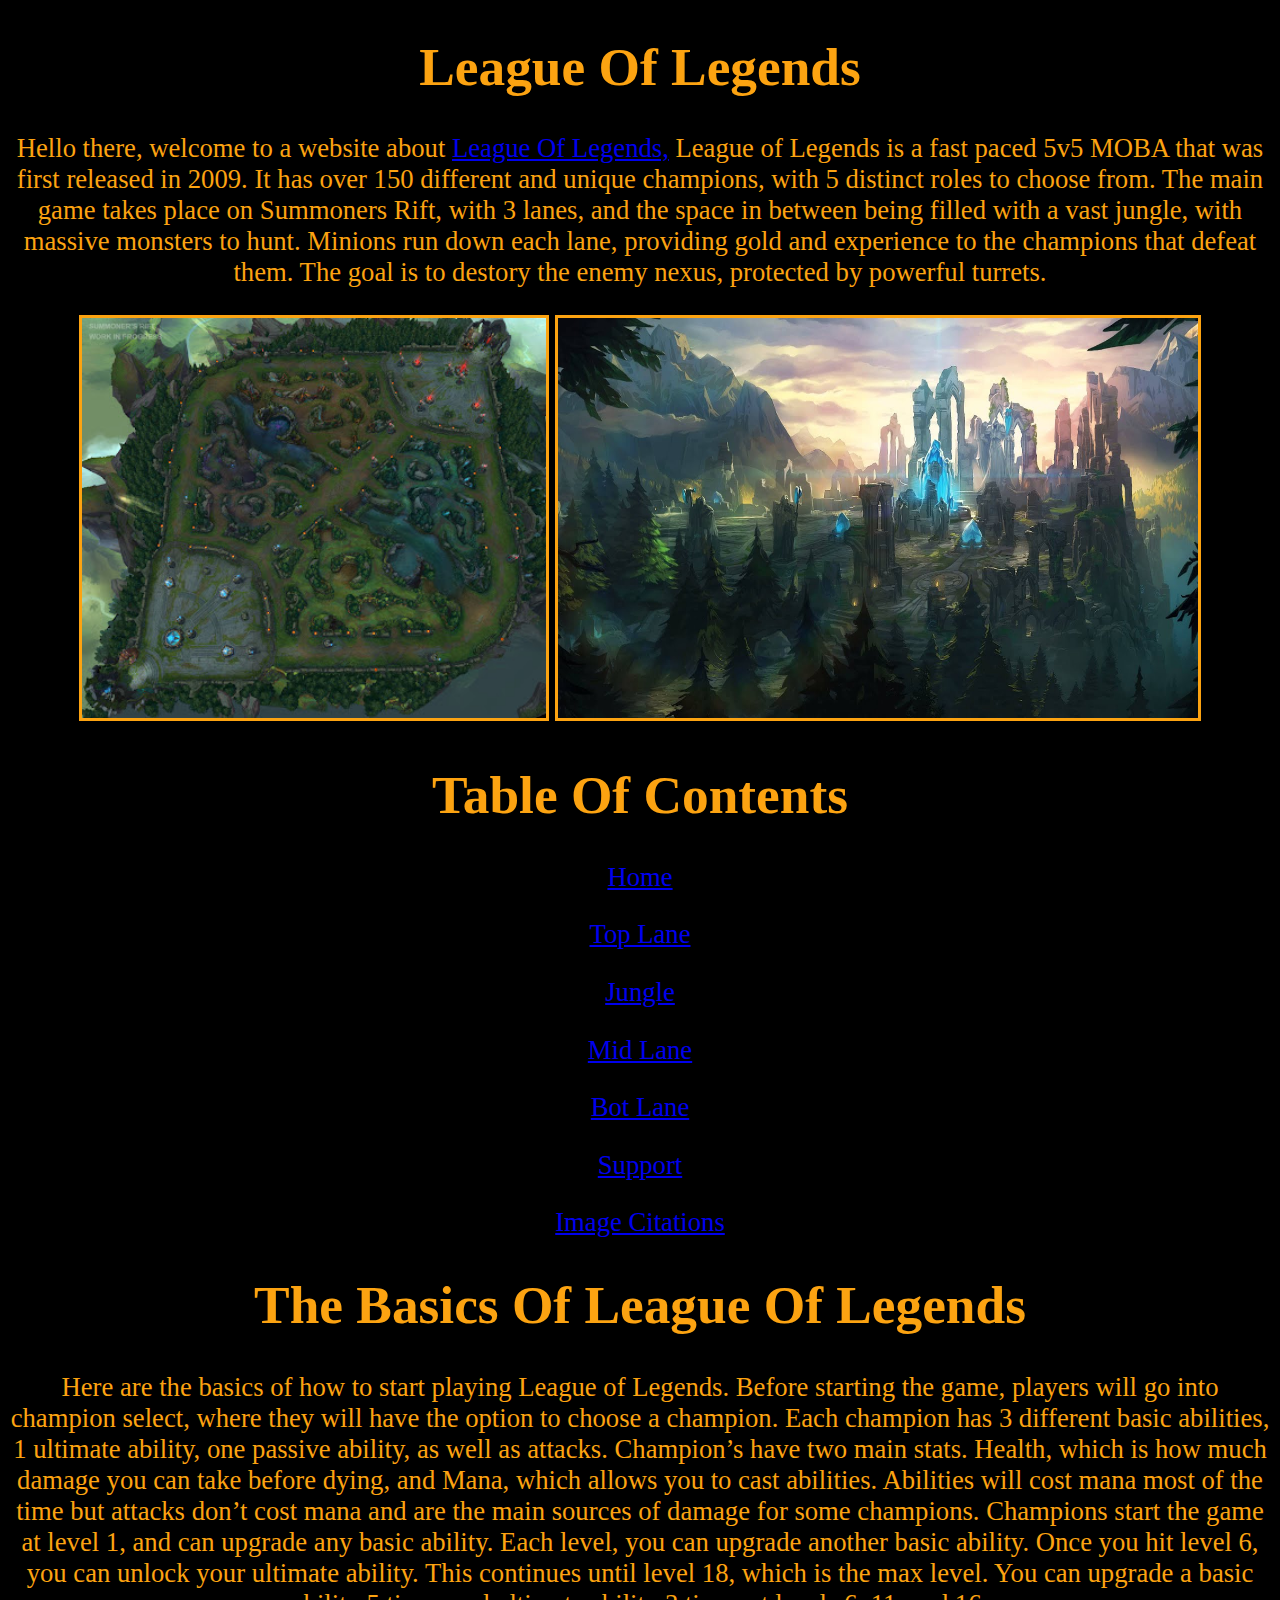
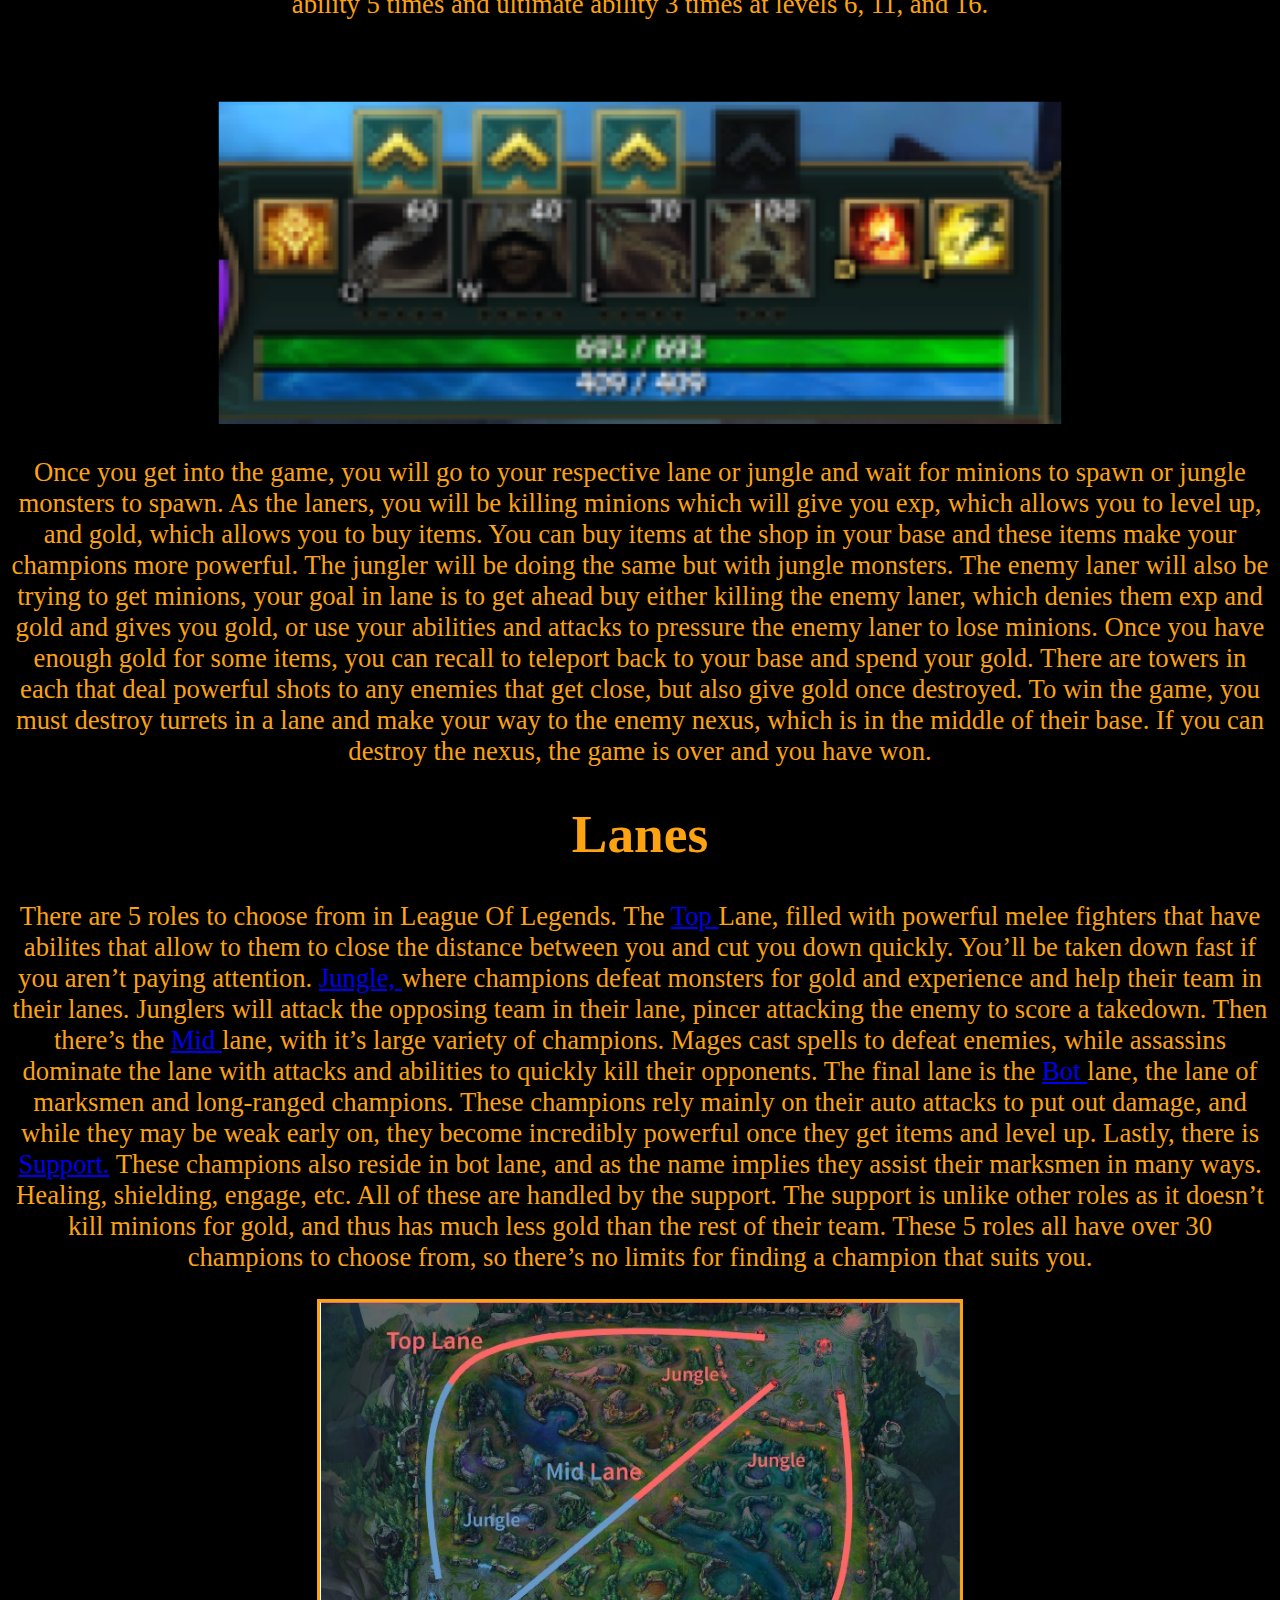
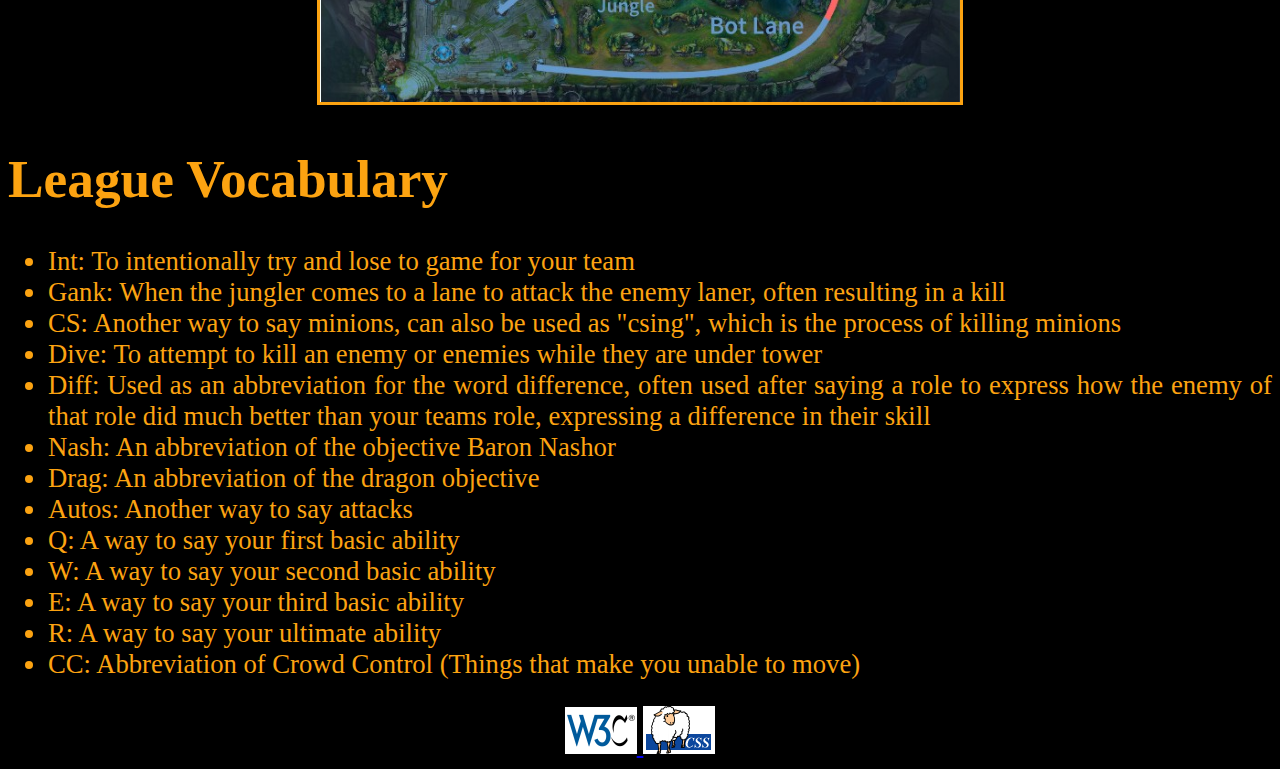
<file: index.html>
<!doctype html>
<html lang = "en">
	<head>
		<meta charset = "UTF-8">
		<title> League Of Legends </title>
		<link rel = "stylesheet" type = "text/css" href = "basic.css"/>
	</head>
	<body>
		<h1> League Of Legends</h1>
		<p> Hello there, welcome to a website about <a href = "https://www.leagueoflegends.com/"> League Of Legends,</a>  League of Legends is a fast paced 5v5 MOBA that was first released in 2009. It has over 150 different and unique champions, with 5 distinct roles to choose from. The main game takes place on Summoners Rift, with 3 lanes, and the space in between being filled with a vast jungle, with massive monsters to hunt. Minions run down each lane, providing gold and experience to the champions that defeat them. The goal is to destory the enemy nexus, protected by powerful turrets.</p>
		<!-- Linking the 2 images -->
		<img class = "rift" src = "summonersrift.jpg" alt = "Picture Of Summoners Rift In The Game" />
		<img class = "rift" src = "summonersrift2.jpg" alt = "Picture Of Summoners Rift Drawn" width = 640 />
		<!-- Table of contents in a side navbar -->
		<div id = "navbar">
			<h1 id = "contents"> Table Of Contents </h1> 
            <p class = "border"> <a class = "content" href = "index.html"> Home  </a> </p>
			<p class = "border"> <a class = "content" href = "top.html"> Top Lane  </a> </p>
			<p class = "border"> <a class = "content" href = "jungle.html"> Jungle </a> </p>
			<p class = "border"> <a class = "content" href = "mid.html"> Mid Lane  </a> </p>
			<p class = "border"> <a class = "content" href = "bot.html"> Bot Lane </a> </p>
			<p class = "border"> <a class = "content" href = "support.html"> Support </a> </p>
            <p class = "border"> <a class = "content" href = "cite.html"> Image Citations </a> </p>
		</div>
		<h1 id = "basics"> The Basics Of League Of Legends </h1>
		<p> Here are the basics of how to start playing League of Legends. Before starting the game, players will go into champion select, where they will have the option to choose a champion. Each champion has 3 different basic abilities, 1 ultimate ability, one passive ability, as well as attacks. Champion&rsquo;s have two main stats. Health, which is how much damage you can take before dying, and Mana, which allows you to cast abilities. Abilities will cost mana most of the time but attacks don&rsquo;t cost mana and are the main sources of damage for some champions. Champions start the game at level 1, and can upgrade any basic ability. Each level, you can upgrade another basic ability. Once you hit level 6, you can unlock your ultimate ability. This continues until level 18, which is the max level. You can upgrade a basic ability 5 times and ultimate ability 3 times at levels 6, 11, and 16. </p>
		<img src = "abilities1.png" alt = "Ingame picture of League of Legends Abilities"/>
		<p> Once you get into the game, you will go to your respective lane or jungle and wait for minions to spawn or jungle monsters to spawn. As the laners, you will be killing minions which will give you exp, which allows you to level up, and gold, which allows you to buy items. You can buy items at the shop in your base and these items make your champions more powerful. The jungler will be doing the same but with jungle monsters. The enemy laner will also be trying to get minions, your goal in lane is to get ahead buy either killing the enemy laner, which denies them exp and gold and gives you gold, or use your abilities and attacks to pressure the enemy laner to lose minions. Once you have enough gold for some items, you can recall to teleport back to your base and spend your gold. There are towers in each that deal powerful shots to any enemies that get close, but also give gold once destroyed. To win the game, you must destroy turrets in a lane and make your way to the enemy nexus, which is in the middle of their base. If you can destroy the nexus, the game is over and you have won. </p>
		<h1 id = "lanes"> Lanes </h1>
		<p> There are 5 roles to choose from in League Of Legends. The <a href="top.html"> Top </a> Lane, filled with powerful melee fighters that have abilites that allow to them to close the distance between you and cut you down quickly. You&rsquo;ll be taken down fast if you aren&rsquo;t paying attention. <a href="jungle.html"> Jungle, </a> where champions defeat monsters for gold and experience and help their team in their lanes. Junglers will attack the opposing team in their lane, pincer attacking the enemy to score a takedown. Then there&rsquo;s the <a href="mid.html"> Mid </a> lane, with it&rsquo;s large variety of champions. Mages cast spells to defeat enemies, while assassins dominate the lane with attacks and abilities to quickly kill their opponents. The final lane is the <a href="bot.html"> Bot </a> lane, the lane of marksmen and long-ranged champions. These champions rely mainly on their auto attacks to put out damage, and while they may be weak early on, they become incredibly powerful once they get items and level up. Lastly, there is <a href="support.html"> Support.</a> These champions also reside in bot lane, and as the name implies they assist their marksmen in many ways. Healing, shielding, engage, etc. All of these are handled by the support. The support is unlike other roles as it doesn&rsquo;t kill minions for gold, and thus has much less gold than the rest of their team. These 5 roles all have over 30 champions to choose from, so there&rsquo;s no limits for finding a champion that suits you. </p>
		<img class = "rift" src = "summonersriftlanes.jpeg" alt = "Picture of Summoners Rift with lanes drawn" />
		<h1 id = "vocab" class = "justify"> League Vocabulary </h1>
		<ul class = "justify">
			<li> Int: To intentionally try and lose to game for your team </li>
			<li> Gank: When the jungler comes to a lane to attack the enemy laner, often resulting in a kill </li>
			<li> CS: Another way to say minions, can also be used as "csing", which is the process of killing minions </li>
			<li> Dive: To attempt to kill an enemy or enemies while they are under tower </li>
			<li> Diff: Used as an abbreviation for the word difference, often used after saying a role to express how the enemy of that role did much better than your teams role, expressing a difference in their skill </li>
			<li> Nash: An abbreviation of the objective Baron Nashor</li>
			<li> Drag: An abbreviation of the dragon objective</li>
			<li> Autos: Another way to say attacks</li>
			<li> Q: A way to say your first basic ability</li>
			<li> W: A way to say your second basic ability</li>
			<li> E: A way to say your third basic ability</li>
			<li> R: A way to say your ultimate ability</li>
			<li> CC: Abbreviation of Crowd Control (Things that make you unable to move)</li>
		</ul>
		<!-- HTML and CSS Validator Links -->
		<a href="https://validator.w3.org/nu/?doc=https%3A%2F%2Fpercyzhao.github.io%2Fhome%2Findex.html">
			<img src = "w3c.png" alt = "HTMl 5 Validator"/>
		</a>
		<a href="http://jigsaw.w3.org/css-validator/validator?uri=https%3A%2F%2Fpercyzhao.github.io%2Fhome%2Fbasic.css">
			<img src = "css.png" alt = "CSS Validator" />
		</a>
    </body>
</html>
</file>
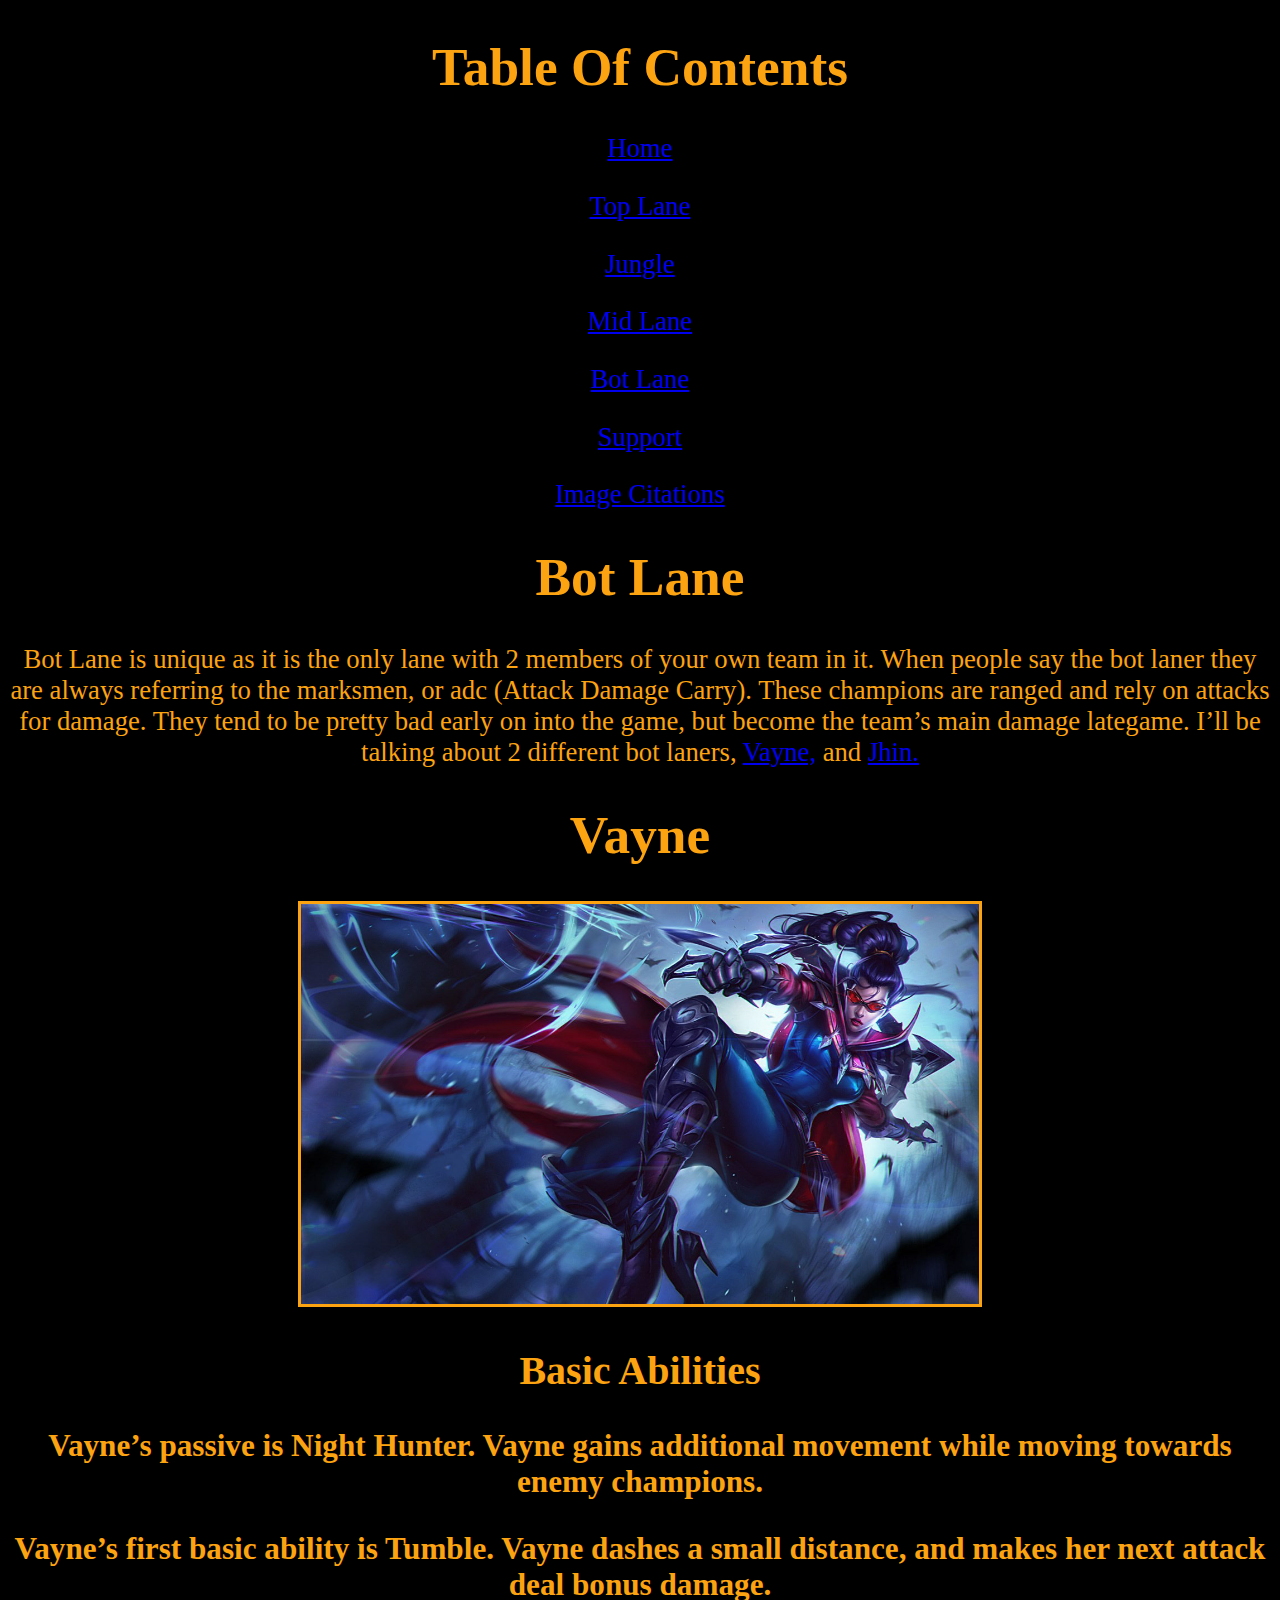
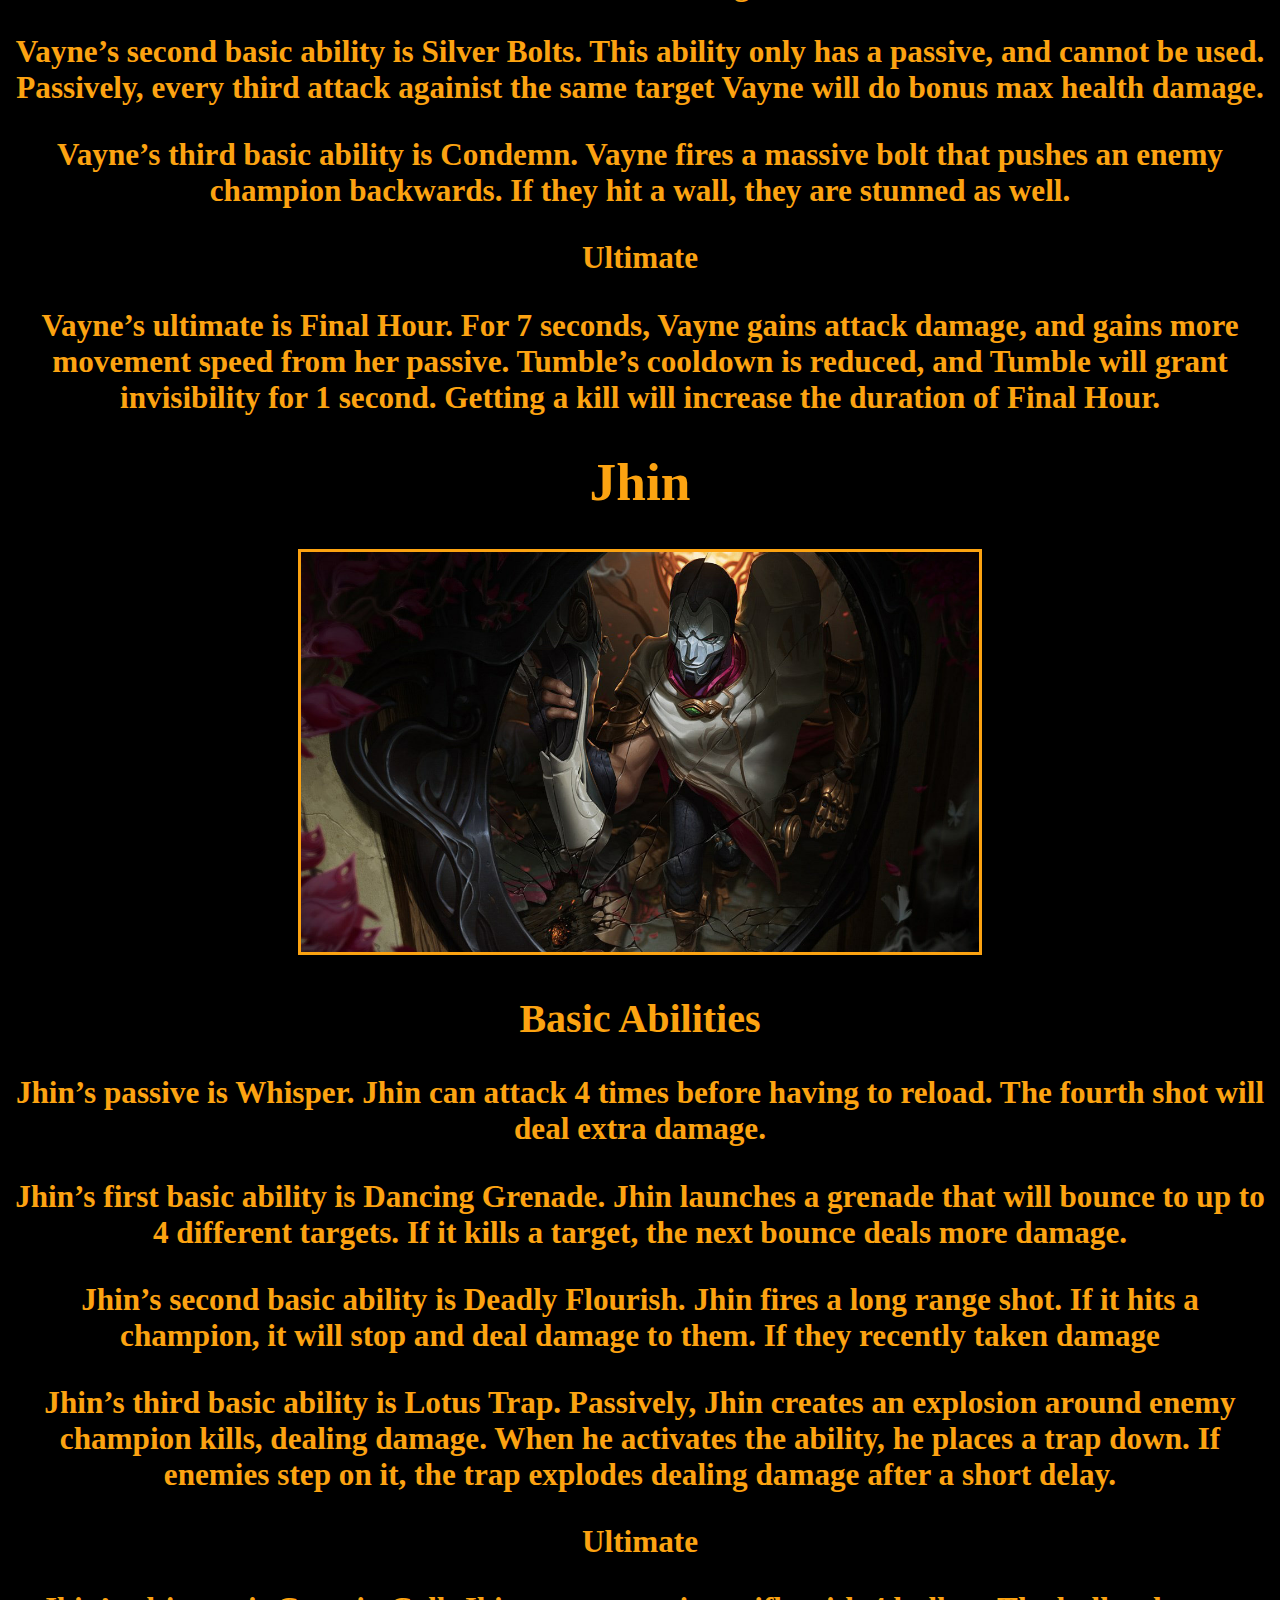
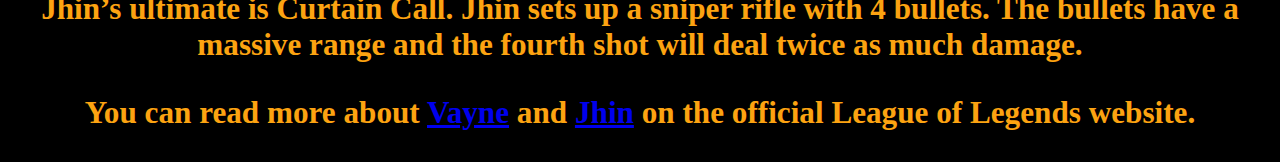
<file: bot.html>
<!doctype html>
<html lang = "en">
	<head>
		<meta charset = "UTF-8">
		<title> Bot Lane </title>
		<link rel = "stylesheet" type = "text/css" href = "basic.css"/>
	</head>
	<body>
        <!-- Table of contents in a side navbar -->
        <div id = "navbar">
			<h1 id = "contents"> Table Of Contents </h1> 
            <p class = "border"> <a class = "content" href = "index.html"> Home  </a> </p>
			<p class = "border"> <a class = "content" href = "top.html"> Top Lane  </a> </p>
			<p class = "border"> <a class = "content" href = "jungle.html"> Jungle </a> </p>
			<p class = "border"> <a class = "content" href = "mid.html"> Mid Lane  </a> </p>
			<p class = "border"> <a class = "content" href = "bot.html"> Bot Lane </a> </p>
			<p class = "border"> <a class = "content" href = "support.html"> Support </a> </p>
            <p class = "border"> <a class = "content" href = "cite.html"> Image Citations </a> </p>
		</div>
        <h1> Bot Lane </h1>
        <p> Bot Lane is unique as it is the only lane with 2 members of your own team in it. When people say the bot laner they are always referring to the marksmen, or adc (Attack Damage Carry). These champions are ranged and rely on attacks for damage. They tend to be pretty bad early on into the game, but become the team&rsquo;s main damage lategame. I&rsquo;ll be talking about 2 different bot laners, <a href = "#vayne"> Vayne,</a> and <a href = "#jhin"> Jhin.</a></p>
        <h1 id = "vayne"> Vayne</h1>
        <img class = "rift" src = "vayne.jpeg" alt = "Picture of the champion Vayne"/>
        <h2> Basic Abilities</h2>
        <h3>Vayne&rsquo;s passive is Night Hunter. Vayne gains additional movement while moving towards enemy champions.</h3>
        <h3>Vayne&rsquo;s first basic ability is Tumble. Vayne dashes a small distance, and makes her next attack deal bonus damage. </h3>
        <h3>Vayne&rsquo;s second basic ability is Silver Bolts. This ability only has a passive, and cannot be used. Passively, every third attack againist the same target Vayne will do bonus max health damage. </h3>
        <h3>Vayne&rsquo;s third basic ability is Condemn. Vayne fires a massive bolt that pushes an enemy champion backwards. If they hit a wall, they are stunned as well. </h3>
        <h3>Ultimate</h3>
        <h3>Vayne&rsquo;s ultimate is Final Hour. For 7 seconds, Vayne gains attack damage, and gains more movement speed from her passive. Tumble&rsquo;s cooldown is reduced, and Tumble will grant invisibility for 1 second. Getting a kill will increase the duration of Final Hour.</h3>
        <h1 id = "jhin"> Jhin</h1>
        <img class = "rift" src = "jhin.jpeg" alt = "Picture of the champion Jhin"/>
        <h2> Basic Abilities</h2>
        <h3> Jhin&rsquo;s passive is Whisper. Jhin can attack 4 times before having to reload. The fourth shot will deal extra damage. </h3>
        <h3> Jhin&rsquo;s first basic ability is Dancing Grenade. Jhin launches a grenade that will bounce to up to 4 different targets. If it kills a target, the next bounce deals more damage. </h3>
        <h3> Jhin&rsquo;s second basic ability is Deadly Flourish. Jhin fires a long range shot. If it hits a champion, it will stop and deal damage to them. If they recently taken damage</h3>
        <h3> Jhin&rsquo;s third basic ability is Lotus Trap. Passively, Jhin creates an explosion around enemy champion kills, dealing damage. When he activates the ability, he places a trap down. If enemies step on it, the trap explodes dealing damage after a short delay.</h3>
        <h3> Ultimate</h3>
        <h3>Jhin&rsquo;s ultimate is Curtain Call. Jhin sets up a sniper rifle with 4 bullets. The bullets have a massive range and the fourth shot will deal twice as much damage. </h3>
        <h3> You can read more about <a href = "https://www.leagueoflegends.com/en-gb/champions/vayne/"> Vayne</a> and <a href = "https://www.leagueoflegends.com/en-gb/champions/jhin/"> Jhin</a> on the official League of Legends website. </h3>
    </body>
</html>
</file>
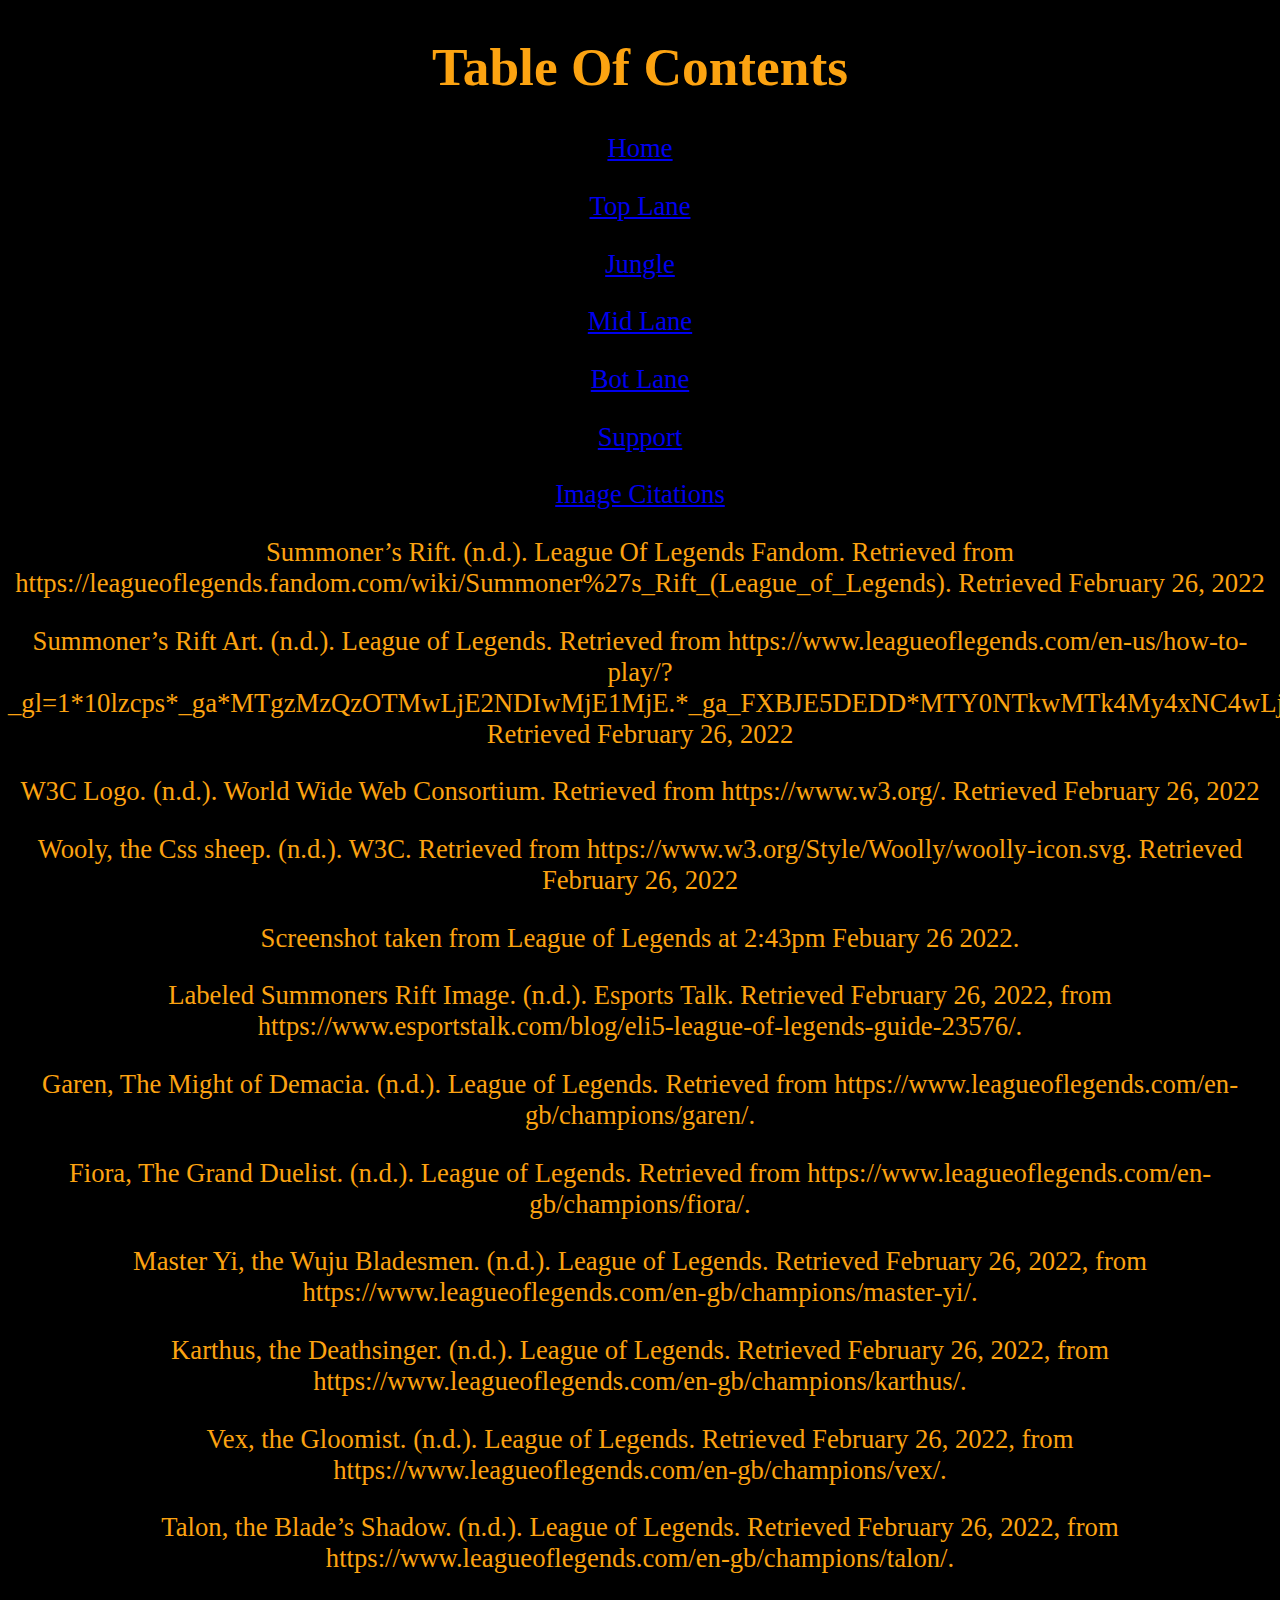
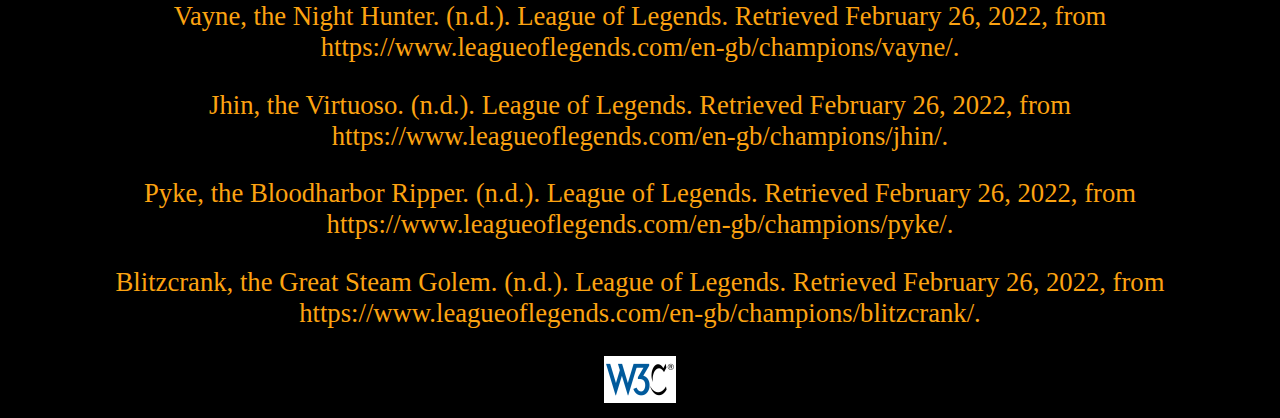
<file: cite.html>
<!doctype html>
<html lang = "en">
	<head>
		<meta charset = "UTF-8">
		<title> Image Citations </title>
		<link rel = "stylesheet" type = "text/css" href = "basic.css"/>
	</head>
    <body>
        <!-- Table of contents in a side navbar -->
        <div id = "navbar">
			<h1 id = "contents"> Table Of Contents </h1> 
            <p class = "border"> <a class = "content" href = "index.html"> Home  </a> </p>
			<p class = "border"> <a class = "content" href = "top.html"> Top Lane  </a> </p>
			<p class = "border"> <a class = "content" href = "jungle.html"> Jungle </a> </p>
			<p class = "border"> <a class = "content" href = "mid.html"> Mid Lane  </a> </p>
			<p class = "border"> <a class = "content" href = "bot.html"> Bot Lane </a> </p>
			<p class = "border"> <a class = "content" href = "support.html"> Support </a> </p>
            <p class = "border"> <a class = "content" href = "cite.html"> Image Citations </a> </p>
		</div>
        <!-- Citations -->
        <p class = "cite">Summoner&rsquo;s Rift. (n.d.). League Of Legends Fandom. Retrieved from https://leagueoflegends.fandom.com/wiki/Summoner%27s_Rift_(League_of_Legends). Retrieved February 26, 2022 </p>
		<p class = "cite">Summoner&rsquo;s Rift Art. (n.d.). League of Legends. Retrieved from https://www.leagueoflegends.com/en-us/how-to-play/?_gl=1*10lzcps*_ga*MTgzMzQzOTMwLjE2NDIwMjE1MjE.*_ga_FXBJE5DEDD*MTY0NTkwMTk4My4xNC4wLjE2NDU5MDE5ODMuNjA. Retrieved February 26, 2022  </p>
        <p class = "cite">W3C Logo. (n.d.). World Wide Web Consortium. Retrieved from https://www.w3.org/. Retrieved February 26, 2022</p>
        <p class = "cite">Wooly, the Css sheep. (n.d.). W3C. Retrieved from https://www.w3.org/Style/Woolly/woolly-icon.svg. Retrieved February 26, 2022 </p>
        <p class = "cite"> Screenshot taken from League of Legends at 2:43pm Febuary 26 2022.</p>
        <p class = "cite">Labeled Summoners Rift Image. (n.d.). Esports Talk. Retrieved February 26, 2022, from https://www.esportstalk.com/blog/eli5-league-of-legends-guide-23576/. </p>
        <p class = "cite">Garen, The Might of Demacia. (n.d.). League of Legends. Retrieved from https://www.leagueoflegends.com/en-gb/champions/garen/. </p>
        <p class = "cite">Fiora, The Grand Duelist. (n.d.). League of Legends. Retrieved from https://www.leagueoflegends.com/en-gb/champions/fiora/. </p>
        <p class = "cite"> Master Yi, the Wuju Bladesmen. (n.d.). League of Legends. Retrieved February 26, 2022, from https://www.leagueoflegends.com/en-gb/champions/master-yi/. </p>
        <p class = "cite">Karthus, the Deathsinger. (n.d.). League of Legends. Retrieved February 26, 2022, from https://www.leagueoflegends.com/en-gb/champions/karthus/. </p>
        <p class = "cite">Vex, the Gloomist. (n.d.). League of Legends. Retrieved February 26, 2022, from https://www.leagueoflegends.com/en-gb/champions/vex/. </p>
        <p class = "cite">Talon, the Blade&rsquo;s Shadow. (n.d.). League of Legends. Retrieved February 26, 2022, from https://www.leagueoflegends.com/en-gb/champions/talon/. </p>
        <p class = "cite">Vayne, the Night Hunter. (n.d.). League of Legends. Retrieved February 26, 2022, from https://www.leagueoflegends.com/en-gb/champions/vayne/. </p>
        <p class = "cite">Jhin, the Virtuoso. (n.d.). League of Legends. Retrieved February 26, 2022, from https://www.leagueoflegends.com/en-gb/champions/jhin/. </p>
        <p class = "cite">Pyke, the Bloodharbor Ripper. (n.d.). League of Legends. Retrieved February 26, 2022, from https://www.leagueoflegends.com/en-gb/champions/pyke/. </p>
        <p class = "cite">Blitzcrank, the Great Steam Golem. (n.d.). League of Legends. Retrieved February 26, 2022, from https://www.leagueoflegends.com/en-gb/champions/blitzcrank/. </p>
        <!-- HTML Validator-->
        <a href="https://validator.w3.org/nu/?doc=https%3A%2F%2Fpercyzhao.github.io%2Fhome%2Fcite.html">
			<img src = "w3c.png" alt = "HTMl 5 Validator"/>
		</a>
    </body>
</html>
</file>
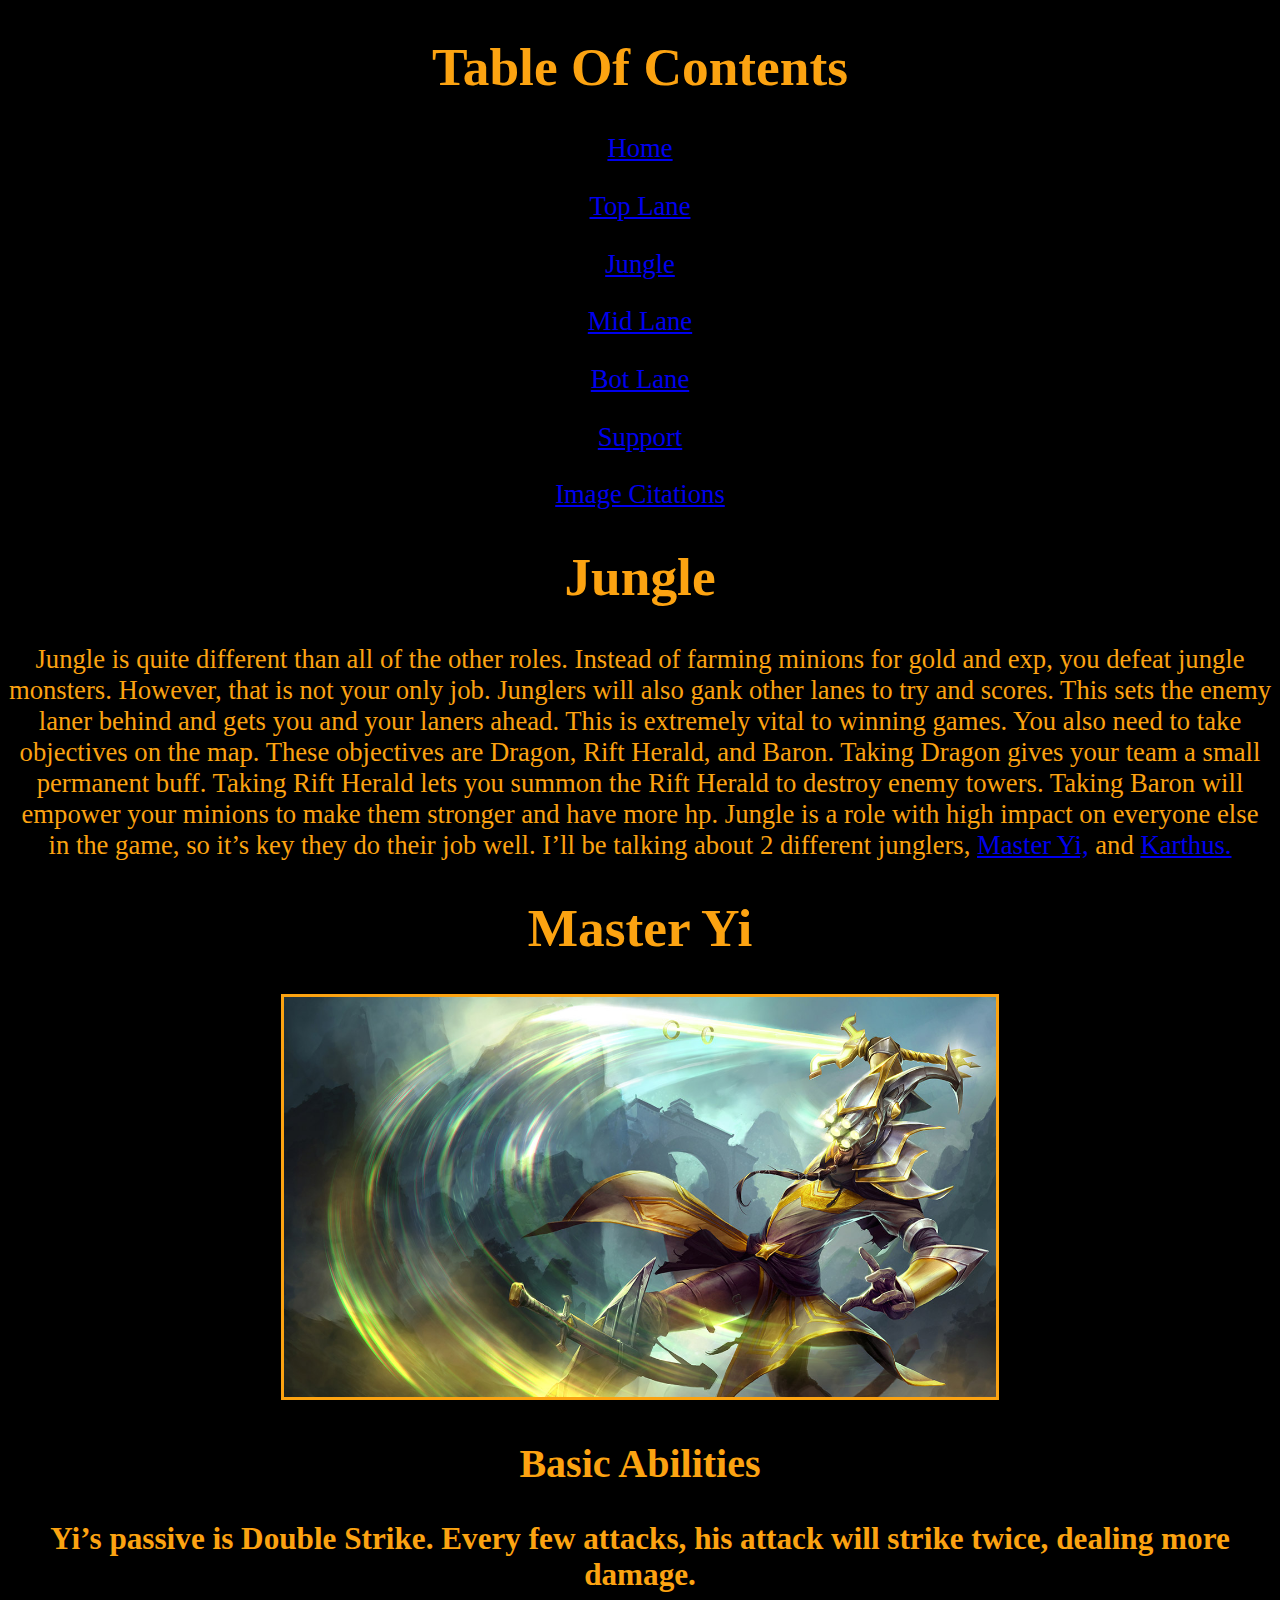
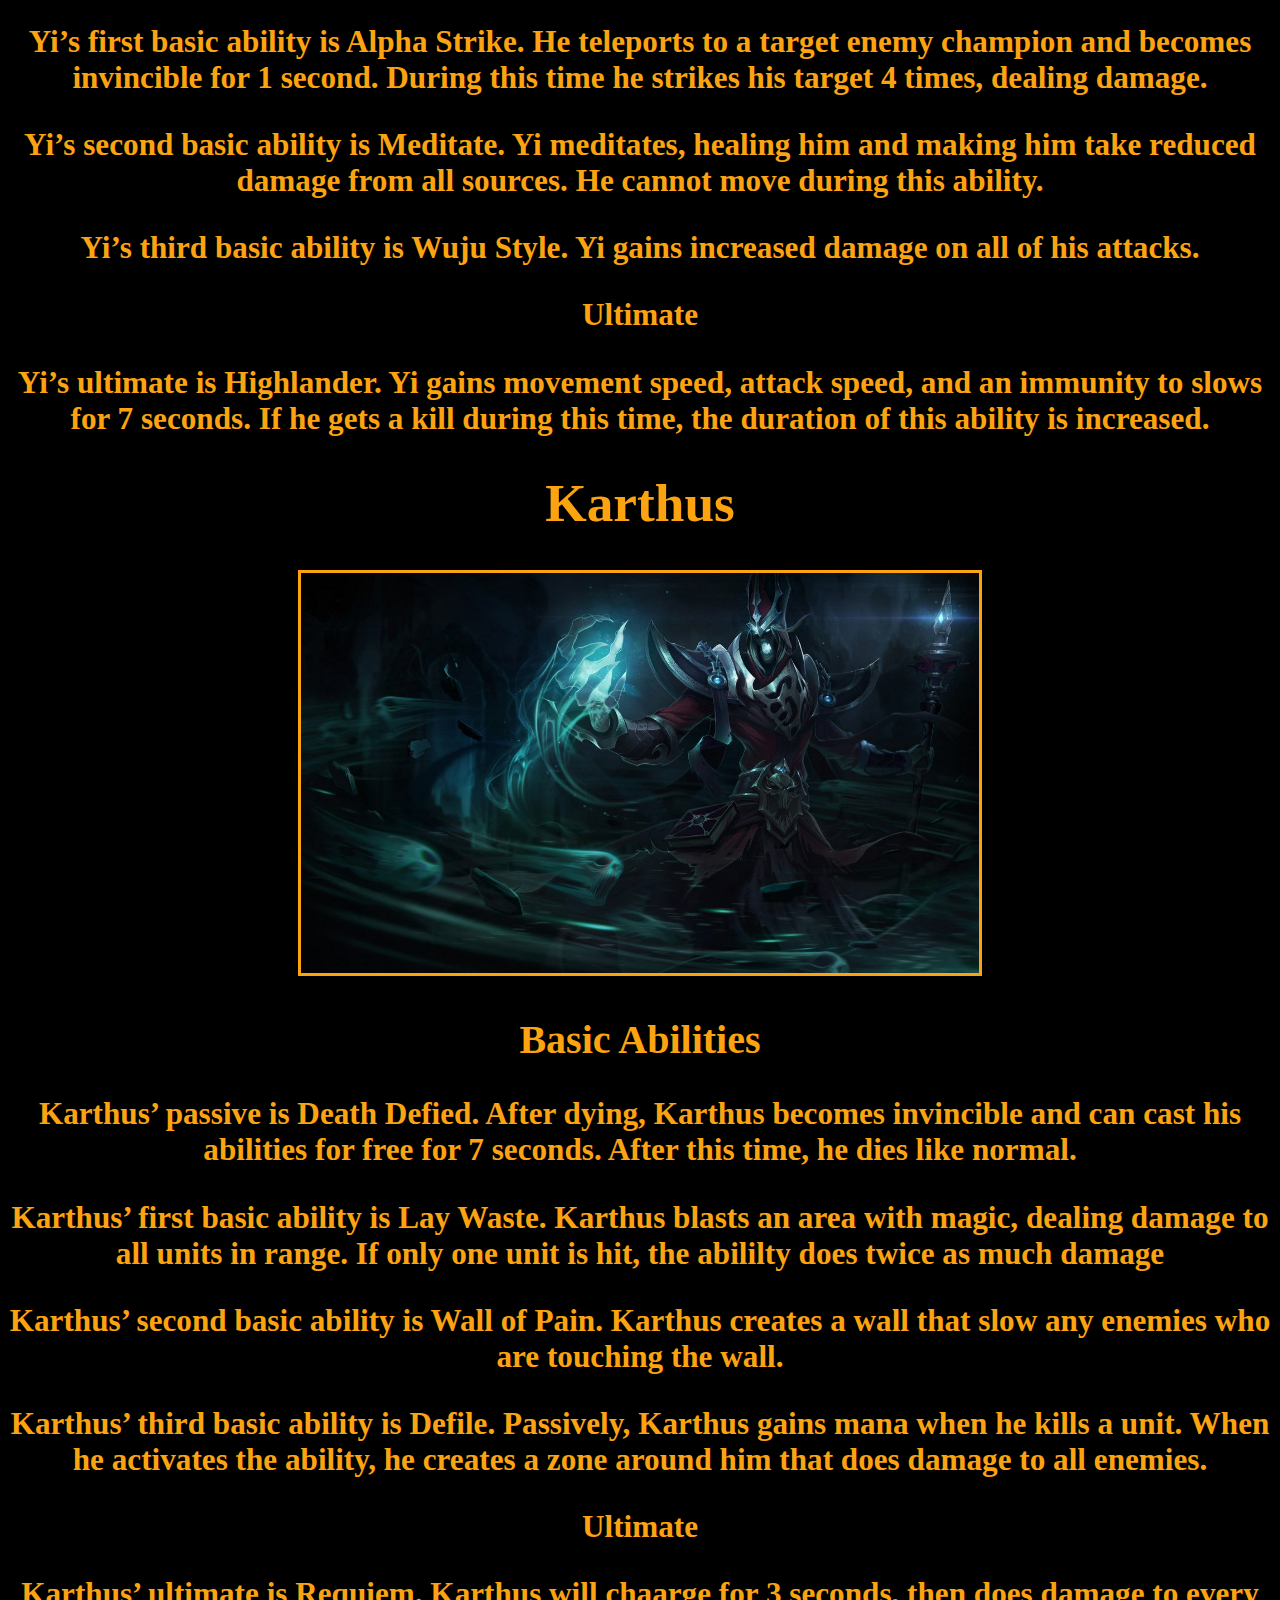
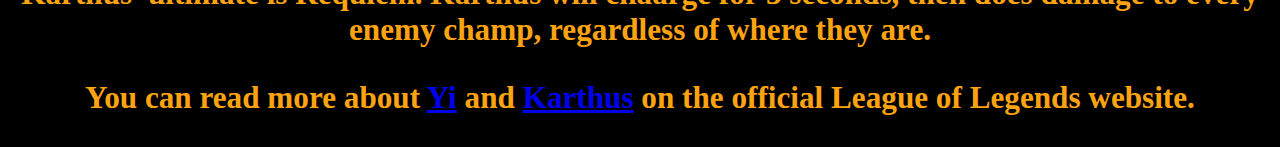
<file: jungle.html>
<!doctype html>
<html lang = "en">
	<head>
		<meta charset = "UTF-8">
		<title> Jungle </title>
		<link rel = "stylesheet" type = "text/css" href = "basic.css"/>
	</head>
	<body>
        <!-- Table of contents in a side navbar -->
        <div id = "navbar">
			<h1 id = "contents"> Table Of Contents </h1> 
            <p class = "border"> <a class = "content" href = "index.html"> Home  </a> </p>
			<p class = "border"> <a class = "content" href = "top.html"> Top Lane  </a> </p>
			<p class = "border"> <a class = "content" href = "jungle.html"> Jungle </a> </p>
			<p class = "border"> <a class = "content" href = "mid.html"> Mid Lane  </a> </p>
			<p class = "border"> <a class = "content" href = "bot.html"> Bot Lane </a> </p>
			<p class = "border"> <a class = "content" href = "support.html"> Support </a> </p>
            <p class = "border"> <a class = "content" href = "cite.html"> Image Citations </a> </p>
		</div>
        <h1> Jungle </h1>
        <p> Jungle is quite different than all of the other roles. Instead of farming minions for gold and exp, you defeat jungle monsters. However, that is not your only job. Junglers will also gank other lanes to try and scores. This sets the enemy laner behind and gets you and your laners ahead. This is extremely vital to winning games. You also need to take objectives on the map. These objectives are Dragon, Rift Herald, and Baron. Taking Dragon gives your team a small permanent buff. Taking Rift Herald lets you summon the Rift Herald to destroy enemy towers. Taking Baron will empower your minions to make them stronger and have more hp. Jungle is a role with high impact on everyone else in the game, so it&rsquo;s key they do their job well. I&rsquo;ll be talking about 2 different junglers, <a href = "#yi"> Master Yi,</a> and <a href = "#karthus"> Karthus.</a></p>
        <h1 id = "yi"> Master Yi</h1>
        <img class = "rift" src = "yi.jpeg" alt = "Picture of the champion Master Yi"/>
        <h2> Basic Abilities</h2>
        <h3>Yi&rsquo;s passive is Double Strike. Every few attacks, his attack will strike twice, dealing more damage.</h3>
        <h3>Yi&rsquo;s first basic ability is Alpha Strike. He teleports to a target enemy champion and becomes invincible for 1 second. During this time he strikes his target 4 times, dealing damage. </h3>
        <h3>Yi&rsquo;s second basic ability is Meditate. Yi meditates, healing him and making him take reduced damage from all sources. He cannot move during this ability. </h3>
        <h3>Yi&rsquo;s third basic ability is Wuju Style. Yi gains increased damage on all of his attacks.</h3> 
        <h3>Ultimate</h3>
        <h3>Yi&rsquo;s ultimate is Highlander. Yi gains movement speed, attack speed, and an immunity to slows for 7 seconds. If he gets a kill during this time, the duration of this ability is increased.</h3>
        <h1 id = "karthus"> Karthus</h1>
        <img class = "rift" src = "karthus.jpeg" alt = "Picture of the champion Karthus"/>
        <h2> Basic Abilities</h2>
        <h3> Karthus&rsquo; passive is Death Defied. After dying, Karthus becomes invincible and can cast his abilities for free for 7 seconds. After this time, he dies like normal.</h3>
        <h3> Karthus&rsquo; first basic ability is Lay Waste. Karthus blasts an area with magic, dealing damage to all units in range. If only one unit is hit, the abililty does twice as much damage </h3>
        <h3> Karthus&rsquo; second basic ability is Wall of Pain. Karthus creates a wall that slow any enemies who are touching the wall.</h3>
        <h3> Karthus&rsquo; third basic ability is Defile. Passively, Karthus gains mana when he kills a unit. When he activates the ability, he creates a zone around him that does damage to all enemies.</h3>
        <h3> Ultimate</h3>
        <h3>Karthus&rsquo; ultimate is Requiem. Karthus will chaarge for 3 seconds, then does damage to every enemy champ, regardless of where they are. </h3>
        <h3> You can read more about <a href = "https://www.leagueoflegends.com/en-gb/champions/master-yi/"> Yi</a> and <a href = "https://www.leagueoflegends.com/en-gb/champions/karthus/"> Karthus</a> on the official League of Legends website. </h3>
    </body>
</html>
</file>
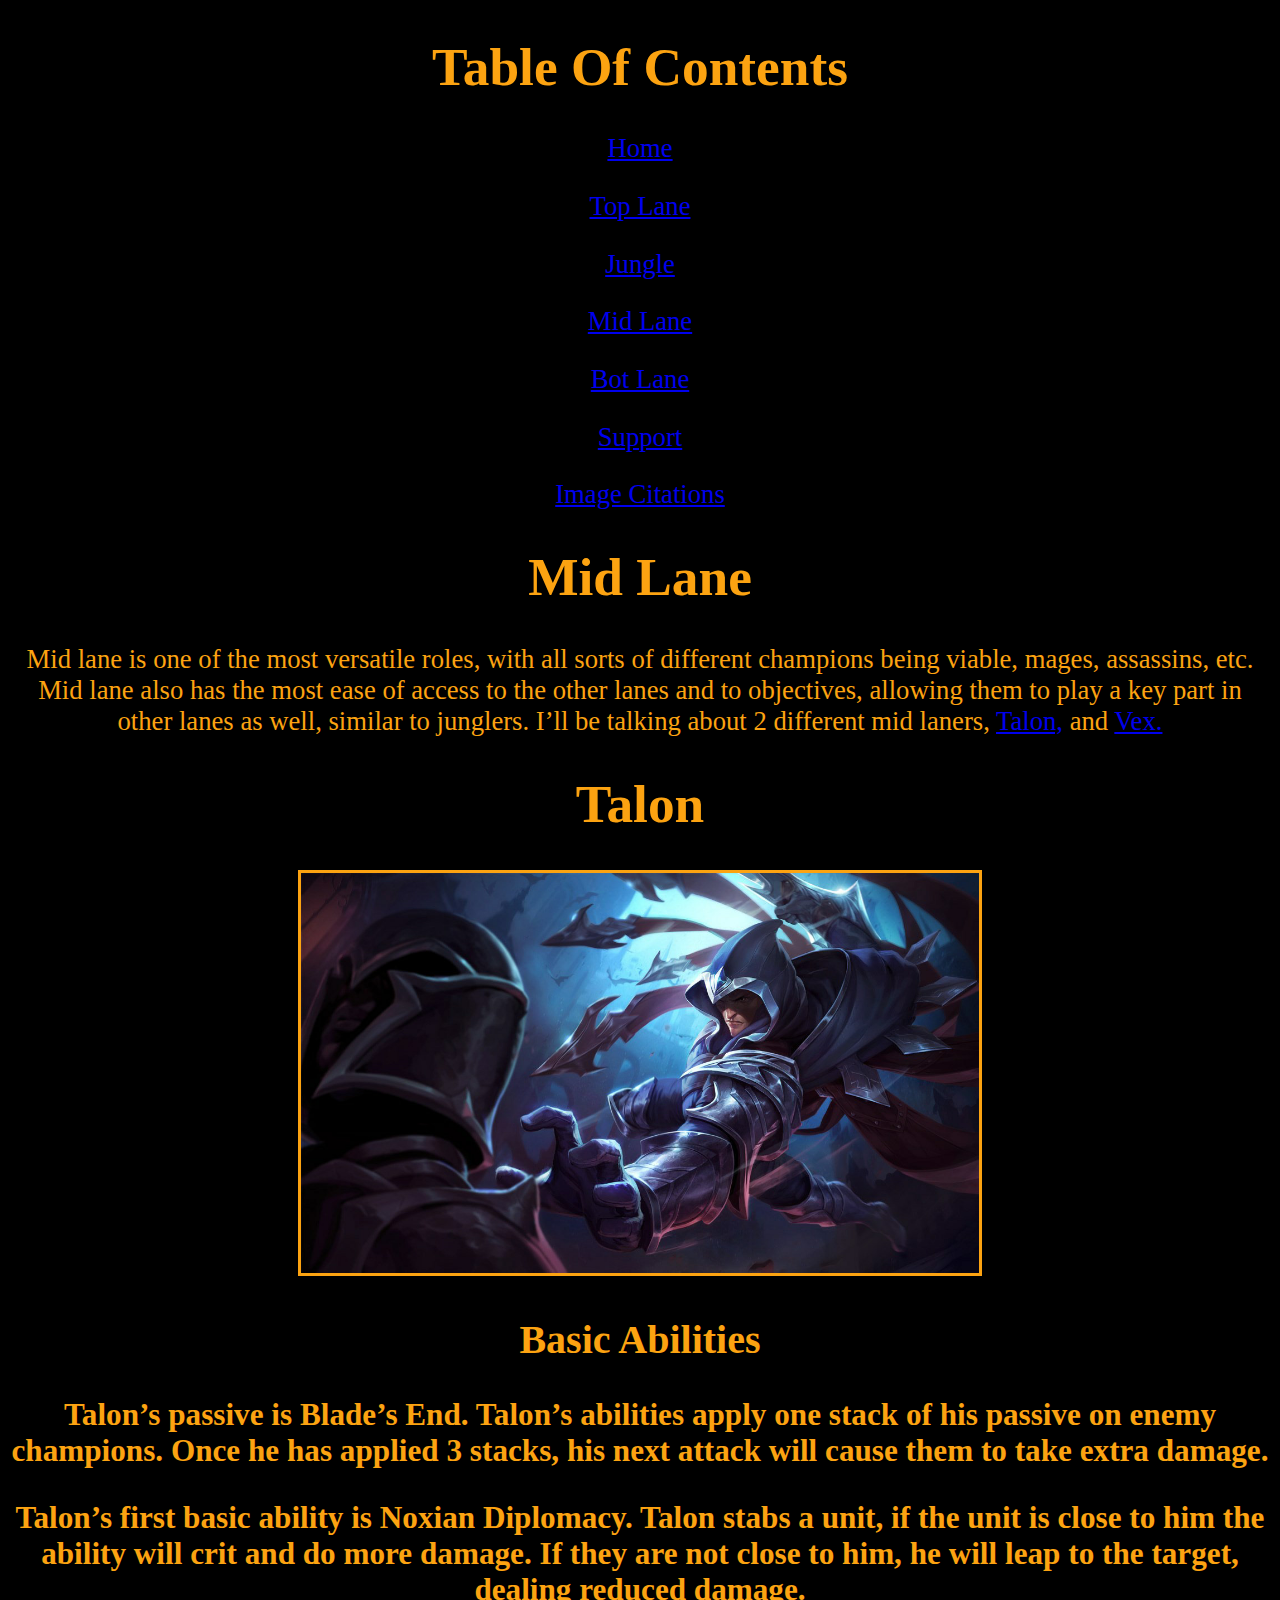
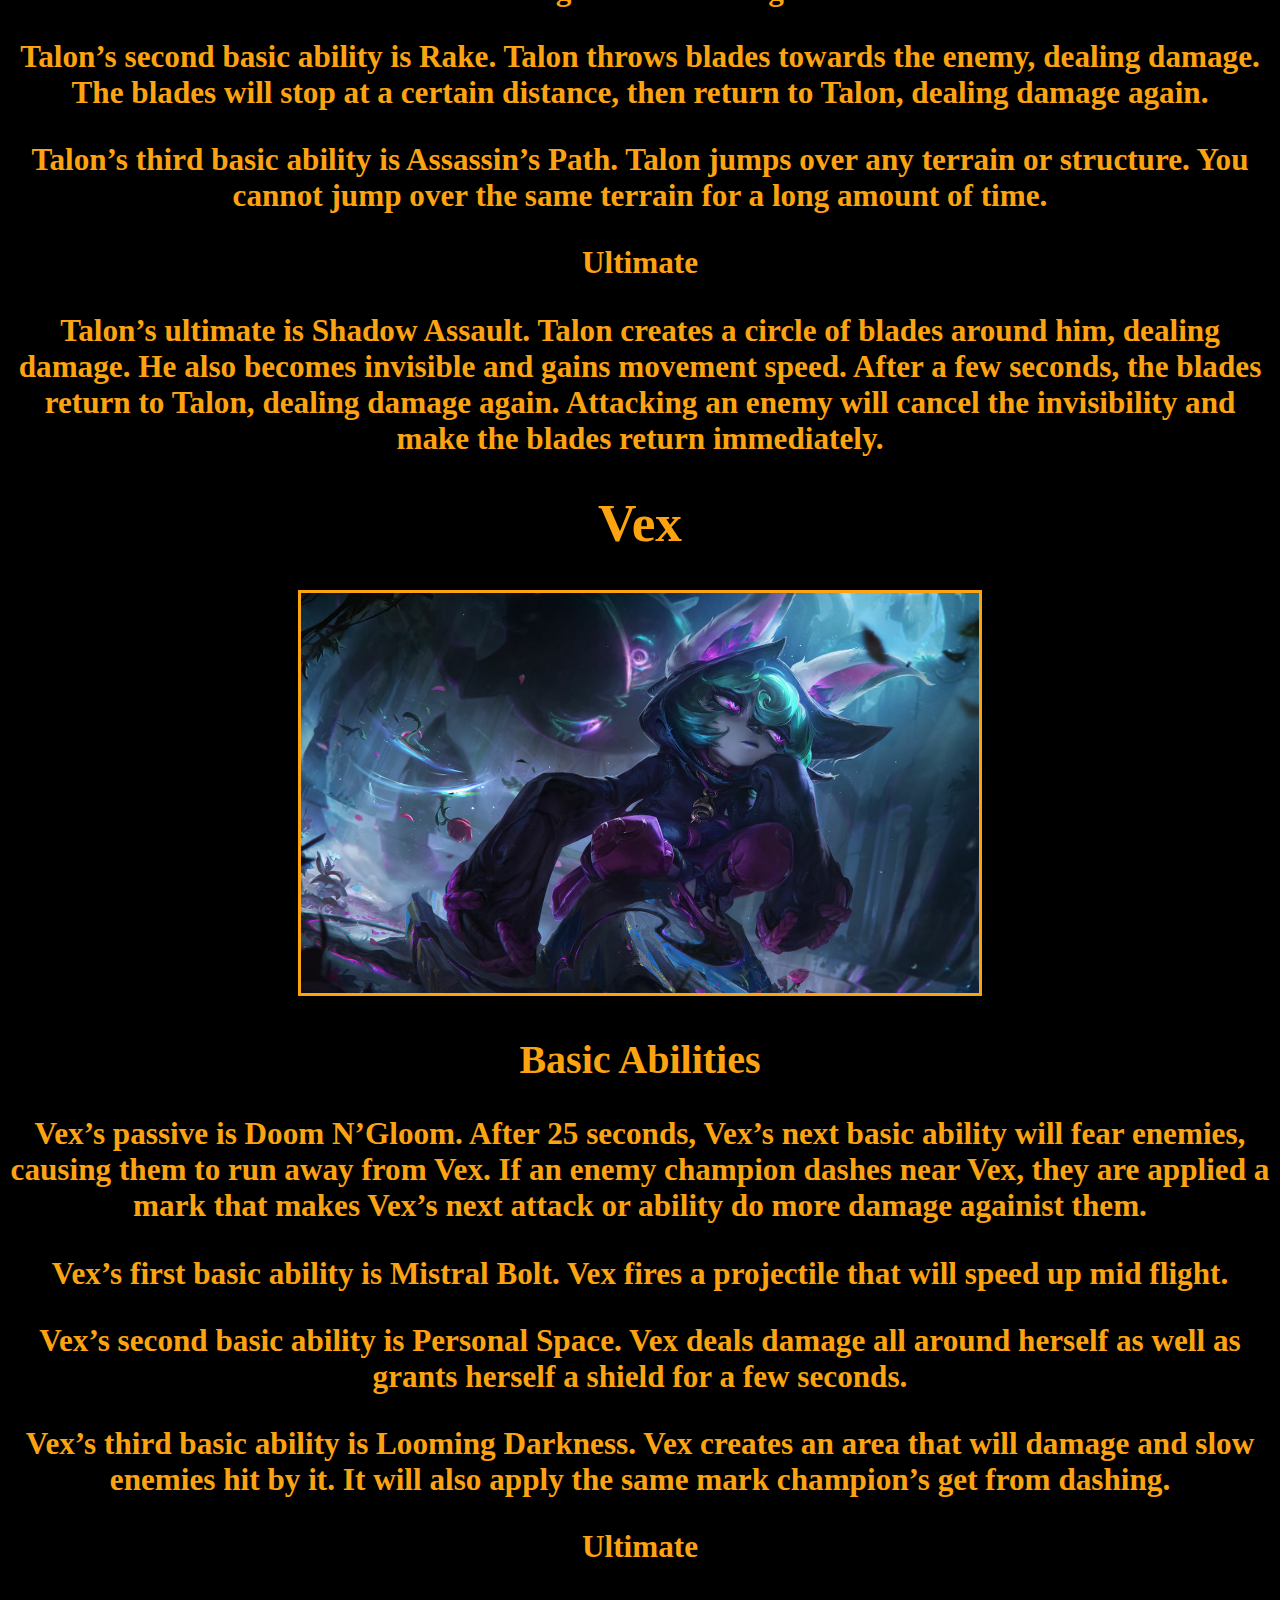
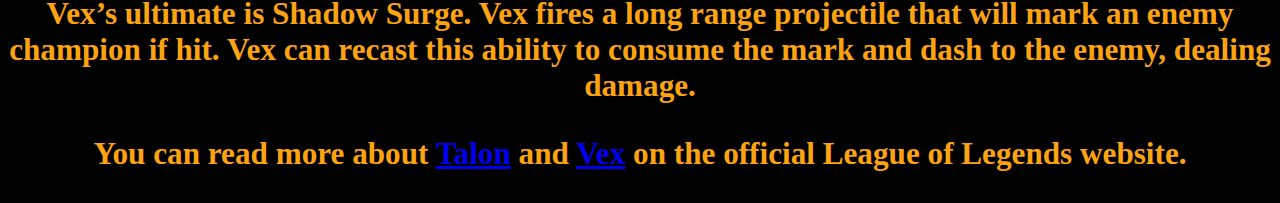
<file: mid.html>
<!doctype html>
<html lang = "en">
	<head>
		<meta charset = "UTF-8">
		<title> Mid Lane </title>
		<link rel = "stylesheet" type = "text/css" href = "basic.css"/>
	</head>
	<body>
        <!-- Table of contents in a side navbar -->
        <div id = "navbar">
			<h1 id = "contents"> Table Of Contents </h1> 
            <p class = "border"> <a class = "content" href = "index.html"> Home  </a> </p>
			<p class = "border"> <a class = "content" href = "top.html"> Top Lane  </a> </p>
			<p class = "border"> <a class = "content" href = "jungle.html"> Jungle </a> </p>
			<p class = "border"> <a class = "content" href = "mid.html"> Mid Lane  </a> </p>
			<p class = "border"> <a class = "content" href = "bot.html"> Bot Lane </a> </p>
			<p class = "border"> <a class = "content" href = "support.html"> Support </a> </p>
            <p class = "border"> <a class = "content" href = "cite.html"> Image Citations </a> </p>
		</div>
        <h1> Mid Lane </h1>
        <p> Mid lane is one of the most versatile roles, with all sorts of different champions being viable, mages, assassins, etc. Mid lane also has the most ease of access to the other lanes and to objectives, allowing them to play a key part in other lanes as well, similar to junglers. I&rsquo;ll be talking about 2 different mid laners, <a href = "#talon"> Talon,</a> and <a href = "#vex"> Vex.</a></p>
        <h1 id = "talon"> Talon</h1>
        <img class = "rift" src = "talon.jpeg" alt = "Picture of the champion Talon"/>
        <h2> Basic Abilities</h2>
        <h3>Talon&rsquo;s passive is Blade&rsquo;s End. Talon&rsquo;s abilities apply one stack of his passive on enemy champions. Once he has applied 3 stacks, his next attack will cause them to take extra damage.</h3>
        <h3>Talon&rsquo;s first basic ability is Noxian Diplomacy. Talon stabs a unit, if the unit is close to him the ability will crit and do more damage. If they are not close to him, he will leap to the target, dealing reduced damage. </h3>
        <h3>Talon&rsquo;s second basic ability is Rake. Talon throws blades towards the enemy, dealing damage. The blades will stop at a certain distance, then return to Talon, dealing damage again. </h3>
        <h3>Talon&rsquo;s third basic ability is Assassin&rsquo;s Path. Talon jumps over any terrain or structure. You cannot jump over the same terrain for a long amount of time.</h3>
        <h3>Ultimate</h3>
        <h3>Talon&rsquo;s ultimate is Shadow Assault. Talon creates a circle of blades around him, dealing damage. He also becomes invisible and gains movement speed. After a few seconds, the blades return to Talon, dealing damage again. Attacking an enemy will cancel the invisibility and make the blades return immediately.</h3>
        <h1 id = "vex"> Vex</h1>
        <img class = "rift" src = "vex.jpeg" alt = "Picture of the champion Karthus"/>
        <h2> Basic Abilities</h2>
        <h3> Vex&rsquo;s passive is Doom N&rsquo;Gloom. After 25 seconds, Vex&rsquo;s next basic ability will fear enemies, causing them to run away from Vex. If an enemy champion dashes near Vex, they are applied a mark that makes Vex&rsquo;s next attack or ability do more damage againist them.</h3>
        <h3> Vex&rsquo;s first basic ability is Mistral Bolt. Vex fires a projectile that will speed up mid flight.</h3>
        <h3> Vex&rsquo;s second basic ability is Personal Space. Vex deals damage all around herself as well as grants herself a shield for a few seconds.</h3>
        <h3> Vex&rsquo;s third basic ability is Looming Darkness. Vex creates an area that will damage and slow enemies hit by it. It will also apply the same mark champion&rsquo;s get from dashing.</h3>
        <h3> Ultimate</h3>
        <h3>Vex&rsquo;s ultimate is Shadow Surge. Vex fires a long range projectile that will mark an enemy champion if hit. Vex can recast this ability to consume the mark and dash to the enemy, dealing damage. </h3>
        <h3> You can read more about <a href = "https://www.leagueoflegends.com/en-gb/champions/talon/"> Talon</a> and <a href = "https://www.leagueoflegends.com/en-gb/champions/vex/"> Vex</a> on the official League of Legends website. </h3>
    </body>
</html>
</file>
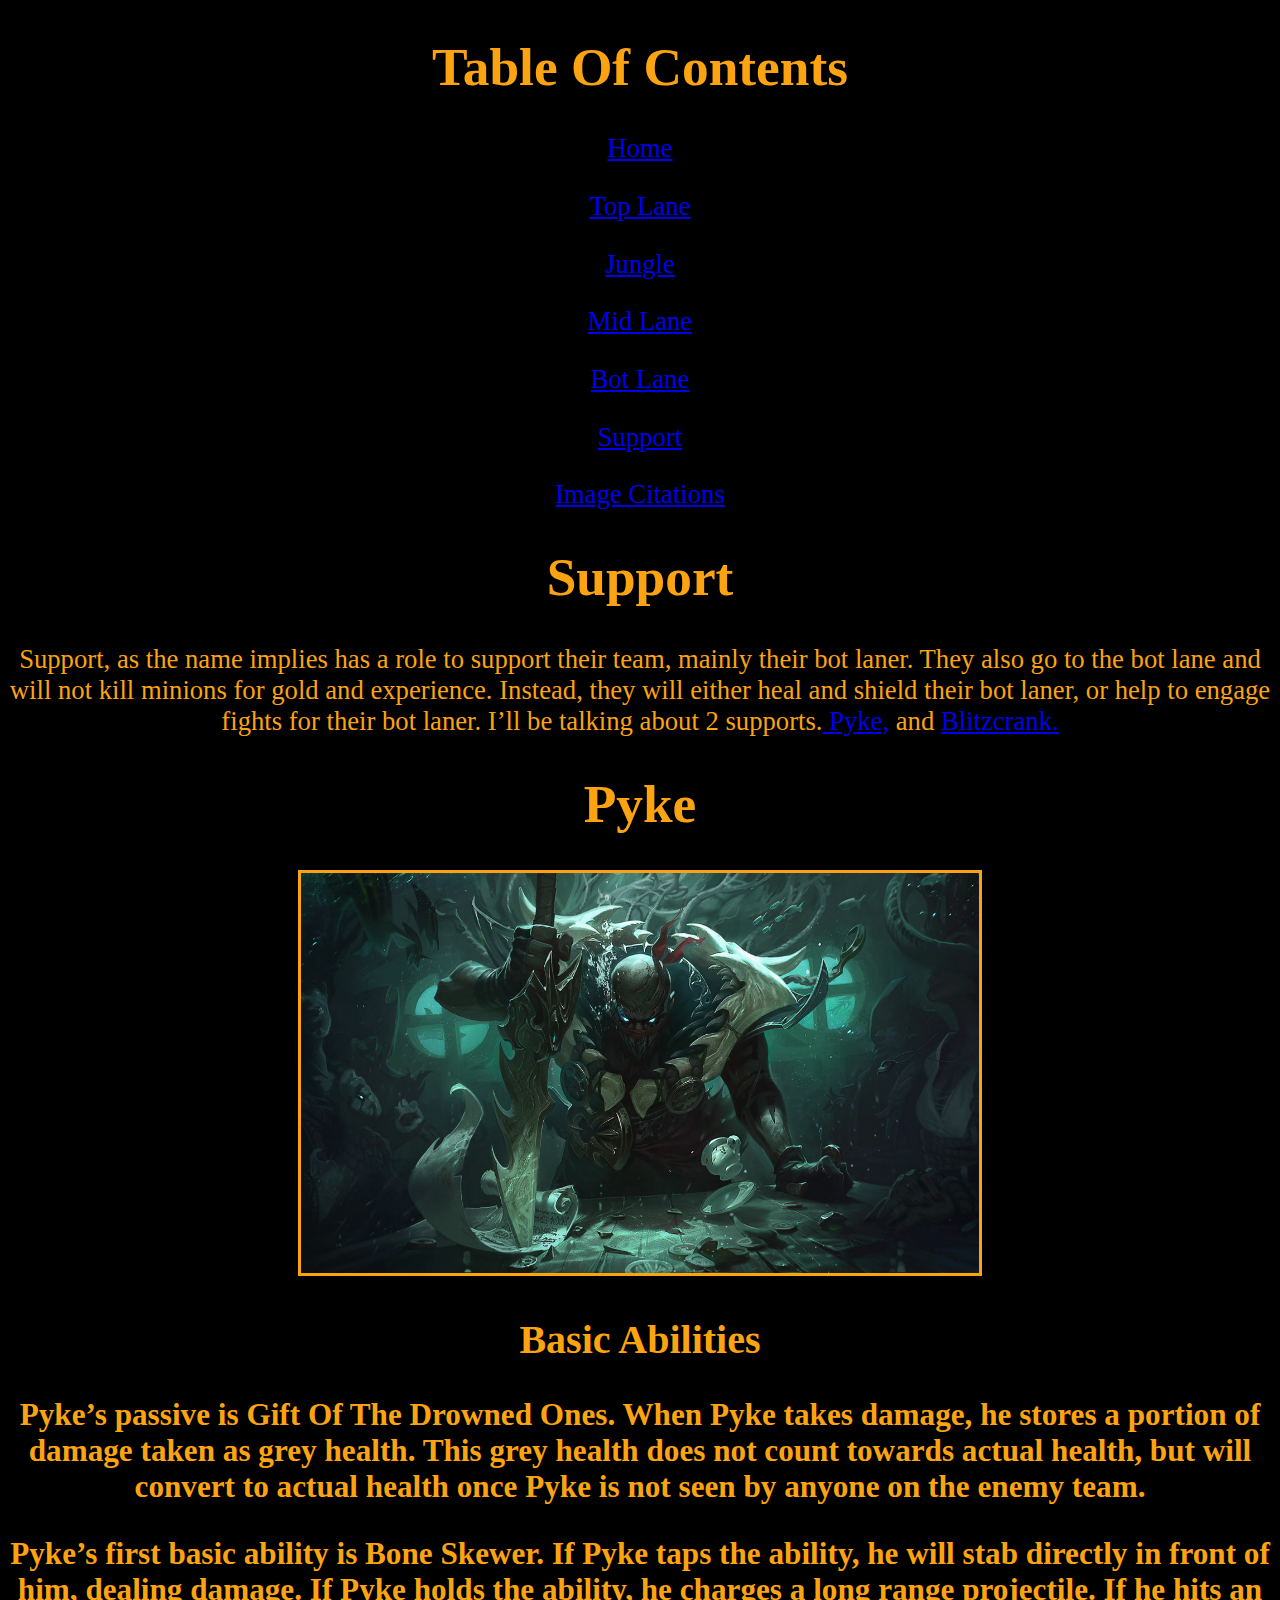
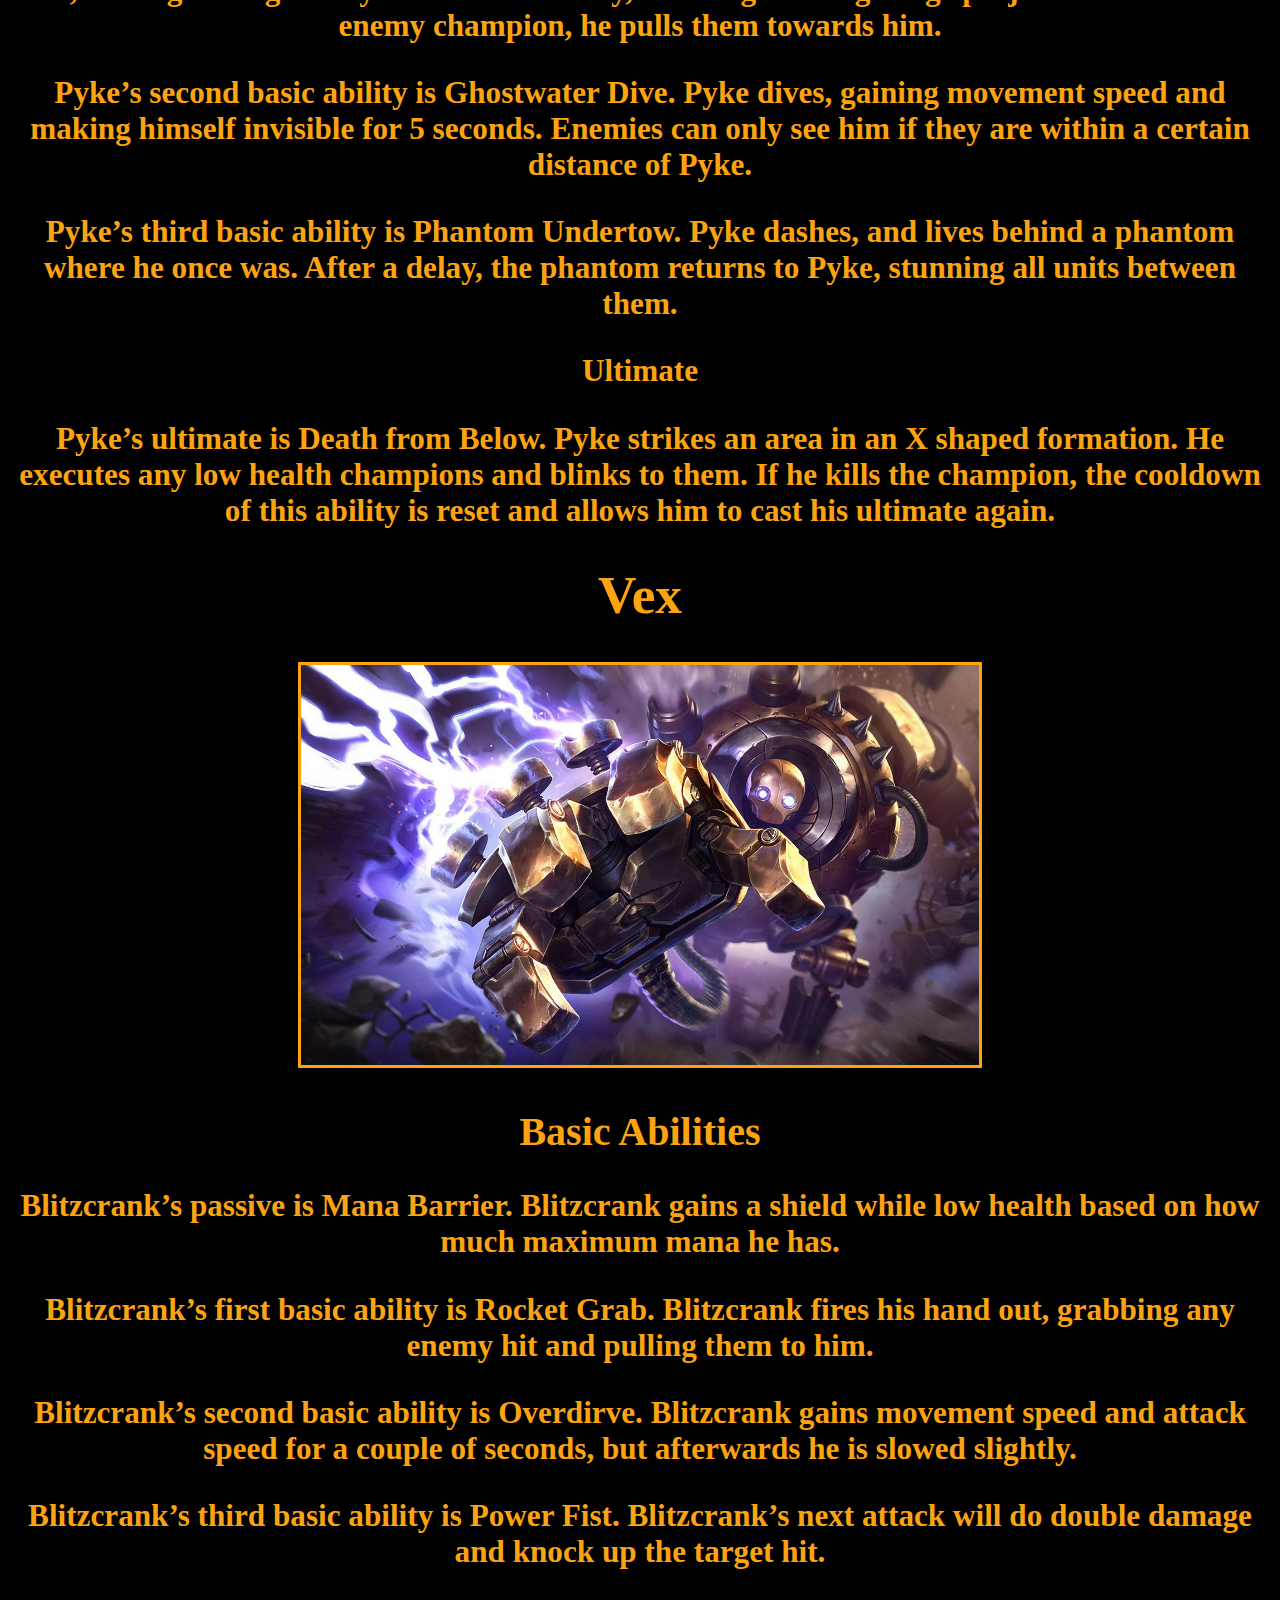
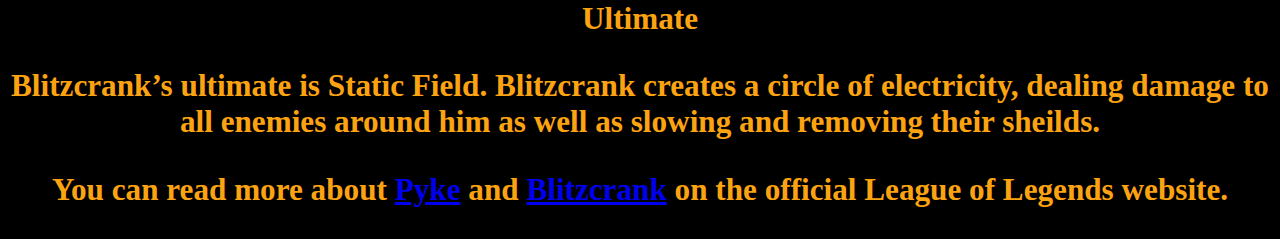
<file: support.html>
<!doctype html>
<html lang = "en">
	<head>
		<meta charset = "UTF-8">
		<title> Support </title>
		<link rel = "stylesheet" type = "text/css" href = "basic.css"/>
	</head>
	<body>
        <!-- Table of contents in a side navbar -->
        <div id = "navbar">
			<h1 id = "contents"> Table Of Contents </h1> 
            <p class = "border"> <a class = "content" href = "index.html"> Home  </a> </p>
			<p class = "border"> <a class = "content" href = "top.html"> Top Lane  </a> </p>
			<p class = "border"> <a class = "content" href = "jungle.html"> Jungle </a> </p>
			<p class = "border"> <a class = "content" href = "mid.html"> Mid Lane  </a> </p>
			<p class = "border"> <a class = "content" href = "bot.html"> Bot Lane </a> </p>
			<p class = "border"> <a class = "content" href = "support.html"> Support </a> </p>
            <p class = "border"> <a class = "content" href = "cite.html"> Image Citations </a> </p>
		</div>
        <h1> Support </h1>
        <p> Support, as the name implies has a role to support their team, mainly their bot laner. They also go to the bot lane and will not kill minions for gold and experience. Instead, they will either heal and shield their bot laner, or help to engage fights for their bot laner. I&rsquo;ll be talking about 2 supports.<a href = "#pyke"> Pyke,</a> and <a href = "#blitzcrank"> Blitzcrank.</a></p>
        <h1 id = "pyke"> Pyke</h1>
        <img class = "rift" src = "pyke.jpeg" alt = "Picture of the champion Pyke"/>
        <h2> Basic Abilities</h2>
        <h3> Pyke&rsquo;s passive is Gift Of The Drowned Ones. When Pyke takes damage, he stores a portion of damage taken as grey health. This grey health does not count towards actual health, but will convert to actual health once Pyke is not seen by anyone on the enemy team. </h3>
        <h3> Pyke&rsquo;s first basic ability is Bone Skewer. If Pyke taps the ability, he will stab directly in front of him, dealing damage. If Pyke holds the ability, he charges a long range projectile. If he hits an enemy champion, he pulls them towards him. </h3>
        <h3> Pyke&rsquo;s second basic ability is Ghostwater Dive. Pyke dives, gaining movement speed and making himself invisible for 5 seconds. Enemies can only see him if they are within a certain distance of Pyke.</h3>
        <h3>Pyke&rsquo;s third basic ability is Phantom Undertow. Pyke dashes, and lives behind a phantom where he once was. After a delay, the phantom returns to Pyke, stunning all units between them.</h3>
        <h3>Ultimate</h3>
        <h3>Pyke&rsquo;s ultimate is Death from Below. Pyke strikes an area in an X shaped formation. He executes any low health champions and blinks to them. If he kills the champion, the cooldown of this ability is reset and allows him to cast his ultimate again.</h3>
        <h1 id = "blitzcrank"> Vex</h1>
        <img class = "rift" src = "blitzcrank.jpeg" alt = "Picture of the champion Karthus"/>
        <h2> Basic Abilities</h2>
        <h3> Blitzcrank&rsquo;s passive is Mana Barrier. Blitzcrank gains a shield while low health based on how much maximum mana he has.</h3>
        <h3> Blitzcrank&rsquo;s first basic ability is Rocket Grab. Blitzcrank fires his hand out, grabbing any enemy hit and pulling them to him.</h3>
        <h3> Blitzcrank&rsquo;s second basic ability is Overdirve. Blitzcrank gains movement speed and attack speed for a couple of seconds, but afterwards he is slowed slightly.</h3>
        <h3> Blitzcrank&rsquo;s third basic ability is Power Fist. Blitzcrank&rsquo;s next attack will do double damage and knock up the target hit.</h3>
        <h3> Ultimate</h3>
        <h3> Blitzcrank&rsquo;s ultimate is Static Field. Blitzcrank creates a circle of electricity, dealing damage to all enemies around him as well as slowing and removing their sheilds. </h3>
        <h3> You can read more about <a href = "https://www.leagueoflegends.com/en-gb/champions/pyke/"> Pyke</a> and <a href = "https://www.leagueoflegends.com/en-gb/champions/blitzcrank/"> Blitzcrank</a> on the official League of Legends website. </h3>
    </body>
</html>
</file>
<file: basic.css>
body
{
	font-family: "times new roman";
	font-size: 20pt;
	color: #FCA311;
	background-color: black;
	text-align: center;
}
.rift
{
	border-style: solid;
	border-color: #FCA311;
	height: 400px;
}
.justify
{
	text-align:justify;
}
</file>
